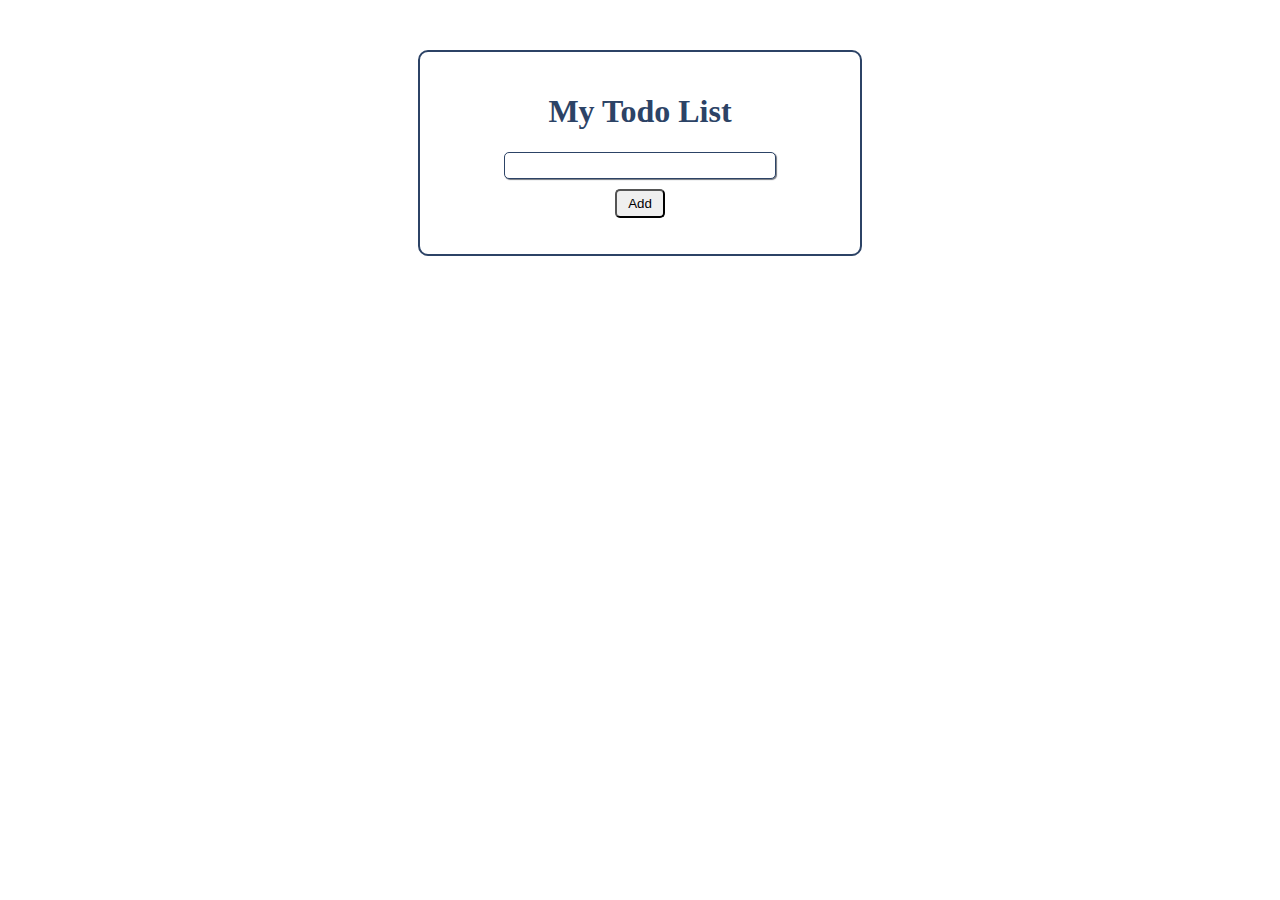
<file: index.html>
<!DOCTYPE html>
<html lang="en">
<head>
  <meta charset="UTF-8">
  <meta name="viewport" content="width=device-width, initial-scale=1.0">
  <link rel="stylesheet" href="index.css">
  <title>Todo List</title>
</head>
<body>
  <div class="container">
    <div class="todo-list">
      <h1 class="todo-list__header">My Todo List</h1>
      <div class="todo-list__create-block">
        <input type="text" class="input create-input">
        <button class="button add-button">Add</button>
      </div>
      <div class="todo-list__block">
        <ul class="todo-list__ui"></ul>
      </div>

    </div>
  </div>
  <script src="index.js"></script>
</body>
</html>
</file>
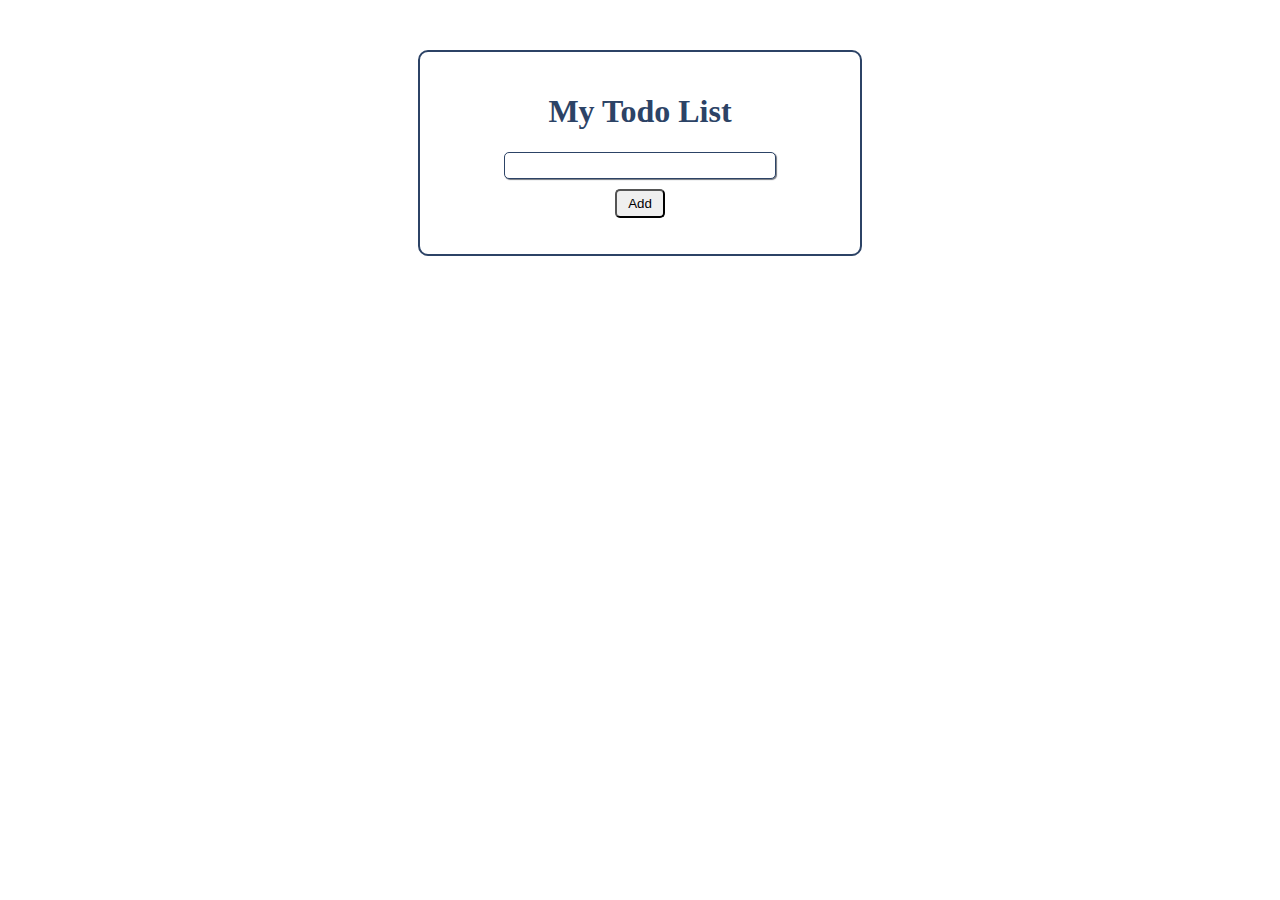
<file: todo.html>
<!DOCTYPE html>
<html lang="en">
<head>
  <meta charset="UTF-8">
  <meta name="viewport" content="width=device-width, initial-scale=1.0">
  <link rel="stylesheet" href="todo.css">
  <title>Todo List</title>
</head>
<body>
  <script src="todo.js"></script>
</body>
</html>
</file>
<file: index.css>
.todo__container {
  margin: 0 auto;
  padding-top: 50px;
}

.todo-list {
  display: flex;
  flex-direction: column;
  align-items: center;
  justify-content: space-between;
  max-width: 400px;
  margin: 0 auto;
  margin-top: 50px;
  padding: 20px;
  background-color: #fff;
  border: 2px solid #2c4366;
  border-radius: 10px;
}

.todo-list__header {
  text-align: center;
  color: #2c4366;
}

.todo-list__create-block {
  display: flex;
  flex-direction: column;
  align-items: center;
}

.todo-list__block {
  width: 400px;
  margin: 0 auto;
}

.todo-list__ui {
  padding: 0;
}

.todo-list__item {
  display: flex;
  align-items: center;
  justify-content: space-between;
  margin-top: 10px;
  padding: 5px;
  border: 1px solid #2c4366;
  border-radius: 10px;
  background-color: #dadee6;
  overflow-wrap: break-word;
}

.todo-list__label {
  max-width: 260px;
  padding: 4px;
}

.editMode .todo-list__label {
  display: none;
}

.input {
  width: 260px;
  padding: 5px;
  border: none;
  border-radius: 5px;
  outline: none;
}

.input:focus {
  box-shadow: 1px 1px 1px #747880;
}

.create-input {
  min-width: 200px;
  border: 1px solid #2c4366;
}

.edit-input {
  display: none;
}

.editMode .edit-input {
  display: block;
}

.todo-list__buttons-block {
  display: flex;
}

.button {
  width: 50px;
  padding: 5px;
  border-radius: 5px;
  outline: none;
}

.button:hover {
  border: 1px solid #2c4366;
}

.add-button {
  margin-top: 10px;
}

.edit-button {
  margin-right: 5px;
  border: 1px solid #6cb3d9;
  background-color: #6cb3d9;
}

.remove-button {
  border: 1px solid #cf6861;
  background-color: #cf6861;
}
</file>
<file: todo.css>
.todo__container {
  margin: 0 auto;
  padding-top: 50px;
}

.todo-list {
  display: flex;
  flex-direction: column;
  align-items: center;
  justify-content: space-between;
  max-width: 400px;
  margin: 0 auto;
  margin-top: 50px;
  padding: 20px;
  background-color: #fff;
  border: 2px solid #2c4366;
  border-radius: 10px;
}

.todo-list__header {
  text-align: center;
  color: #2c4366;
}

.todo-list__create-block {
  display: flex;
  flex-direction: column;
  align-items: center;
}

.todo-list__block {
  width: 400px;
  margin: 0 auto;
}

.todo-list__ui {
  padding: 0;
}

.todo-list__item {
  display: flex;
  align-items: center;
  justify-content: space-between;
  margin-top: 10px;
  padding: 5px;
  border: 1px solid #2c4366;
  border-radius: 10px;
  background-color: #dadee6;
  overflow-wrap: break-word;
}

.todo-list__label {
  max-width: 260px;
  padding: 4px;
}

.editMode .todo-list__label {
  display: none;
}

.input {
  width: 260px;
  padding: 5px;
  border: none;
  border-radius: 5px;
  outline: none;
}

.input:focus {
  box-shadow: 1px 1px 1px #747880;
}

.create-input {
  min-width: 200px;
  border: 1px solid #2c4366;
}

.edit-input {
  display: none;
}

.editMode .edit-input {
  display: block;
}

.todo-list__buttons-block {
  display: flex;
}

.button {
  width: 50px;
  padding: 5px;
  border-radius: 5px;
  outline: none;
}

.button:hover {
  border: 1px solid #2c4366;
}

.add-button {
  margin-top: 10px;
}

.edit-button {
  margin-right: 5px;
  border: 1px solid #6cb3d9;
  background-color: #6cb3d9;
}

.remove-button {
  border: 1px solid #cf6861;
  background-color: #cf6861;
}
</file>
